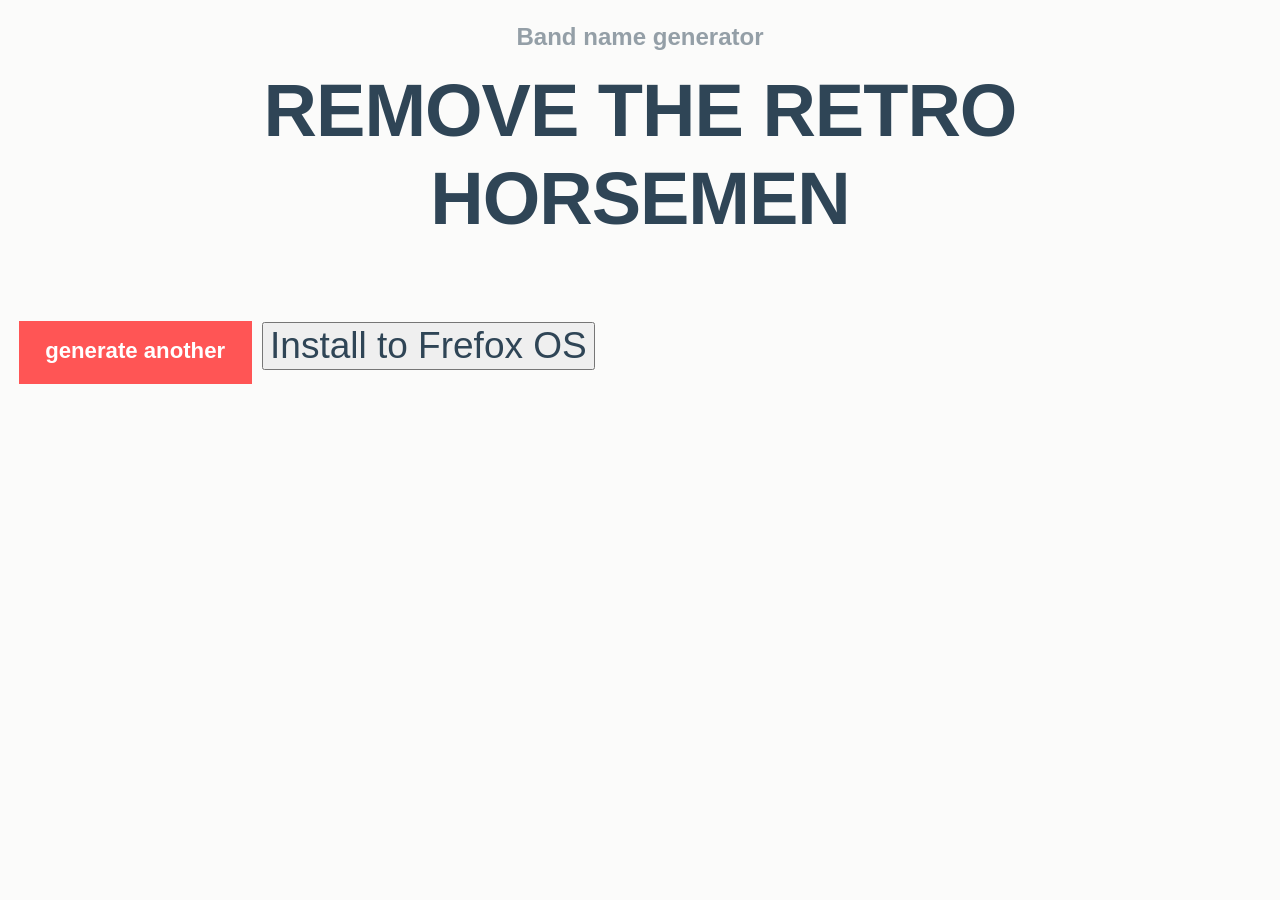
<file: index.html>
<html class="no-js">
    <head>
        <meta charset="utf-8">
        <title>Band Name Generator</title>
        <meta name="description" content="">

		<link rel="stylesheet" type="text/css" href="css/style.css" media="all" />
    </head>
    <body>
        <h1>
    		Band name generator
		</h1>
		
		<h2>
			&nbsp;
		</h2>
		
		<a class="button generate">
			generate another
		</a>
		
		<!--firefox os install stuff-->
		<button id="install">
			Install to Frefox OS
		</button>
 
		<script>
		(function(){
		  function install(ev) {
		  	alert( 'installing app' );
		    ev.preventDefault();
		    // define the manifest URL
		    var manifest_url = "http://www.sebastianlenton.com/bandnames/manifest.webapp";
		    // install the app
		    var myapp = navigator.mozApps.install(manifest_url);
		    myapp.onsuccess = function(data) {
		      // App is installed, remove button
		      this.parentNode.removeChild(this);
		    };
		    myapp.onerror = function() {
		    
		    
		      // App wasn't installed, info is in this.error.name
		      alert('Install failed, error: ' + this.error.name);
		     };
		  };
		  // get a reference to the button and call install() on click
		  var button = document.getElementById('install');
		  button.addEventListener('click', install, false);
		})();
		</script>
		
		<script src="//ajax.googleapis.com/ajax/libs/jquery/1.9.1/jquery.min.js"></script>
		<script>window.jQuery || document.write('<script src="js/libs/jquery-1.9.1.min.js"><\/script>')</script>
		<script src="js/libs/jquery.mobile.custom.min.js"></script>
	
		<script src="js/plugins.js"></script>
		<script src="js/main.js"></script>
    </body>
</html>
</file>
<file: css/style.css>
/* normalize.css v1.1.0 | MIT License | git.io/normalize */article,aside,details,figcaption,figure,footer,header,hgroup,main,nav,section,summary{display:block}audio,canvas,video{display:inline-block;*display:inline;*zoom:1}audio:not([controls]){display:none;height:0}[hidden]{display:none}html{font-size:100%;-webkit-text-size-adjust:100%;-ms-text-size-adjust:100%}html,button,input,select,textarea{font-family:sans-serif}body{margin:0}a:focus{outline:thin dotted}a:active,a:hover{outline:0}h1{font-size:2em;margin:0.67em 0}h2{font-size:1.5em;margin:0.83em 0}h3{font-size:1.17em;margin:1em 0}h4{font-size:1em;margin:1.33em 0}h5{font-size:0.83em;margin:1.67em 0}h6{font-size:0.67em;margin:2.33em 0}abbr[title]{border-bottom:1px dotted}b,strong{font-weight:bold}blockquote{margin:1em 40px}dfn{font-style:italic}hr{-moz-box-sizing:content-box;box-sizing:content-box;height:0}mark{background:#ff0;color:#000}p,pre{margin:1em 0}code,kbd,pre,samp{font-family:monospace,serif;_font-family:"courier new",monospace;font-size:1em}pre{white-space:pre;white-space:pre-wrap;word-wrap:break-word}q{quotes:none}q:before,q:after{content:'';content:none}small{font-size:80%}sub,sup{font-size:75%;line-height:0;position:relative;vertical-align:baseline}sup{top:-0.5em}sub{bottom:-0.25em}dl,menu,ol,ul{margin:1em 0}dd{margin:0 0 0 40px}menu,ol,ul{padding:0 0 0 40px}nav ul,nav ol{list-style:none;list-style-image:none}img{border:0;-ms-interpolation-mode:bicubic}svg:not(:root){overflow:hidden}figure{margin:0}form{margin:0}fieldset{border:1px solid silver;margin:0 2px;padding:0.35em 0.625em 0.75em}legend{border:0;padding:0;white-space:normal;*margin-left:-7px}button,input,select,textarea{font-size:100%;margin:0;vertical-align:baseline;*vertical-align:middle}button,input{line-height:normal}button,select{text-transform:none}button,html input[type="button"],input[type="reset"],input[type="submit"]{-webkit-appearance:button;cursor:pointer;*overflow:visible}button[disabled],html input[disabled]{cursor:default}input[type="checkbox"],input[type="radio"]{box-sizing:border-box;padding:0;*height:13px;*width:13px}input[type="search"]{-webkit-appearance:textfield;-moz-box-sizing:content-box;-webkit-box-sizing:content-box;box-sizing:content-box}input[type="search"]::-webkit-search-cancel-button,input[type="search"]::-webkit-search-decoration{-webkit-appearance:none}button::-moz-focus-inner,input::-moz-focus-inner{border:0;padding:0}textarea{overflow:auto;vertical-align:top}table{border-collapse:collapse;border-spacing:0}a{text-decoration:none}*{-webkit-box-sizing:border-box;-moz-box-sizing:border-box;box-sizing:border-box}.image-replacement{text-indent:100%;white-space:nowrap;overflow:hidden}.clearfix:before,.clearfix:after{content:" ";display:table}.clearfix:after{clear:both}.clearfix{*zoom:1}span.amp{font-family:Baskerville,"Libre Baskerville",Palatino,"Book Antiqua",serif !important;font-style:italic}.text-left{text-align:left}.text-center{text-align:center}.text-right{text-align:right}html,button,input,select,textarea{color:#2f4556}::-moz-selection{background:#f55;color:#fff;text-shadow:none}::selection{background:#f55;color:#fff;text-shadow:none}hr{display:block;height:0.1875em;border:0;margin:1.31em 0;padding:0;color:#f55;background-color:#f55;position:relative;top:-.09375em}img{vertical-align:middle}fieldset{border:0;margin:0;padding:0}textarea{resize:vertical}.action{min-height:12.3em;overflow:hidden}.controls{text-align:center;margin-bottom:.5em}a,a:visited{color:#e00}a:link,a:visited:link{-webkit-tap-highlight-color:rgba(0,0,0,0)}body{font-size:16px;line-height:1.5;font-family:"Helvetica Neue",Helvetica,Arial,sans-serif;background:#fbfbfa;margin:0.5em 0.5em 0 0.5em}h1,.h1,h2,.h2,h3,.h3,h4,.h4,h5,.h5{text-rendering:optimizelegibility;font-weight:500;font-weight:bold}h1,h2,h3,h4,h5,p,ul,ol,li,blockquote,hr{margin-top:0}h1,.h1{font-size:0.8em;text-align:center;margin-bottom:0.5em;line-height:1.5;font-family:sans-serif;opacity:0.5}h2,.h2{text-align:center;font-size:2.1em;margin-bottom:0;line-height:1.2;text-transform:uppercase;letter-spacing:-1px}h3,.h3{font-size:1.15em;margin-bottom:1.3em}h4,.h4{font-size:1em;margin-bottom:0.75em}h5,.h5{font-size:.9em;margin-bottom:0}p,li{font-family:"Georgia",Cambria,Times New Roman,Times,serif;font-size:1em;margin-bottom:1.5em}p a,li a{font-weight:bold}li{margin-right:3em}blockquote{margin-bottom:1.5em}.content{padding-bottom:0.5em}.content img{width:100%;margin-bottom:1.5em}.content>p:first-of-type{font-style:italic;font-size:1.25em;margin-bottom:1.2em}.button,.button:visited{padding:0.6em 1.2em 0.76em 1.2em;display:inline-block;font-weight:bold;text-decoration:none;text-align:center;margin-bottom:0.5em;font-size:110%;cursor:pointer;background:#f55;color:#fff;-webkit-touch-callout:none;-webkit-user-select:none;-khtml-user-select:none;-moz-user-select:none;-ms-user-select:none;user-select:none}.button.firefoxInstall,.button:visited.firefoxInstall{background:#1384bc;display:none}@media only screen and (min-width: 30em){.action{min-height:9.2em}h2{font-size:2em;margin-bottom:1em}.button,.button:visited{margin-bottom:0}}@media only screen and (min-width: 41.75em){h1,.h1{font-size:0.65em}h2{padding:0 10%}body{font-size:20px}.button{font-size:75%}}@media only screen and (min-width: 48em){body{font-size:28px}.button{font-size:65%}}@media only screen and (min-width: 64em){body{font-size:33px}.button{font-size:60%}}@media only screen and (min-width: 77.5em){body{font-size:37px}}@media only screen and (min-width: 85.75em){body{font-size:43px}}@media print{*{background:transparent !important;color:#000 !important;text-shadow:none !important;filter:none !important;-ms-filter:none !important}a,a:visited{color:#444 !important;text-decoration:underline}a:after,a:visited:after{content:" (" attr(href) ")"}a abbr[title]:after,a:visited abbr[title]:after{content:" (" attr(title) ")"}.ir a:after,a[href^="javascript:"]:after,a[href^="#"]:after{content:""}pre,blockquote{border:1px solid #999;page-break-inside:avoid}thead{display:table-header-group}tr,img{page-break-inside:avoid}img{max-width:100% !important}@page{margin:0.5cm}p,h2,h3{orphans:3;widows:3}h2,h3{page-break-after:avoid}.sidebar,.page-navigation,.wp-prev-next,.respond-form,nav{display:none}}#SFLDiagnostic h1,#SFLDiagnostic h2,#SFLDiagnostic .h1,#SFLDiagnostic p{background:none}#SFLDiagnostic.overlay{background:rgba(0,0,0,0.75);color:#fff;opacity:0;visibility:hidden;width:100%;height:180%;position:fixed;top:0;-webkit-transition-property:opacity,visibility;-webkit-transition-duration:0.5s,0.5s}#SFLDiagnostic.overlay h2{float:right}#SFLDiagnostic.overlay .button{float:right;clear:both;margin-bottom:1em}.consoleContainer{position:fixed;bottom:0;height:5em;width:100%;color:#fff;background:rgba(0,0,0,0.75);overflow:hidden;display:none}.consoleContainer.animate{display:block;opacity:1}.consoleContainer #console{position:absolute;bottom:0}.consoleContainer #console p{font-family:monaco,"lucida console",monospace;line-height:1;margin:0}.diagBox{display:block;padding:0.1em 1em 0.1em 0.5em;background:rgba(0,0,0,0.75);color:#fff;position:fixed;bottom:10px;right:0;z-index:99999;font-size:.7em;opacity:0.6;-webkit-transition-property:opacity;-webkit-transition-duration:0.07s}.diagBox:hover{opacity:1}#SFLDiagnostic.overlay.animate{opacity:1;visibility:visible}.ruler body{background-image:url("../img/diagnostic/BGResponsiveScaffold.png")}.ruler.verticalGuides body{background-image:url("../img/diagnostic/BGVRhythm320.png"),url("../img/diagnostic/BGResponsiveScaffold.png")}.verticalGuides body{background-image:url("../img/diagnostic/BGVRhythm320.png")}.typeBg h1,.typeBg h2,.typeBg h3,.typeBg h4,.typeBg h5,.typeBg p,.typeBg ul,.typeBg ol,.typeBg li,.typeBg blockquote{background:rgba(0,0,255,0.075)}@media only screen and (min-width: 35.5em){.ruler.verticalGuides body{background-image:url("../img/diagnostic/BGVRhythm568.png"),url("../img/diagnostic/BGResponsiveScaffold.png")}.verticalGuides body{background-image:url("../img/diagnostic/BGVRhythm568.png")}}@media only screen and (min-width: 41.75em){.ruler.verticalGuides body{background-image:url("../img/diagnostic/BGVRhythm668.png"),url("../img/diagnostic/BGResponsiveScaffold.png")}.verticalGuides body{background-image:url("../img/diagnostic/BGVRhythm668.png")}}@media only screen and (min-width: 48em){.ruler.verticalGuides body{background-image:url("../img/diagnostic/BGVRhythm768.png"),url("../img/diagnostic/BGResponsiveScaffold.png")}.verticalGuides body{background-image:url("../img/diagnostic/BGVRhythm768.png")}}@media only screen and (min-width: 77.5em){.ruler.verticalGuides body{background-image:url("../img/diagnostic/BGVRhythm1240.png"),url("../img/diagnostic/BGResponsiveScaffold.png")}.verticalGuides body{background-image:url("../img/diagnostic/BGVRhythm1240.png")}}@media only screen and (min-width: 85.75em){.ruler.verticalGuides body{background-image:url("../img/diagnostic/BGVRhythm1372.png"),url("../img/diagnostic/BGResponsiveScaffold.png")}.verticalGuides body{background-image:url("../img/diagnostic/BGVRhythm1372.png")}}
</file>
